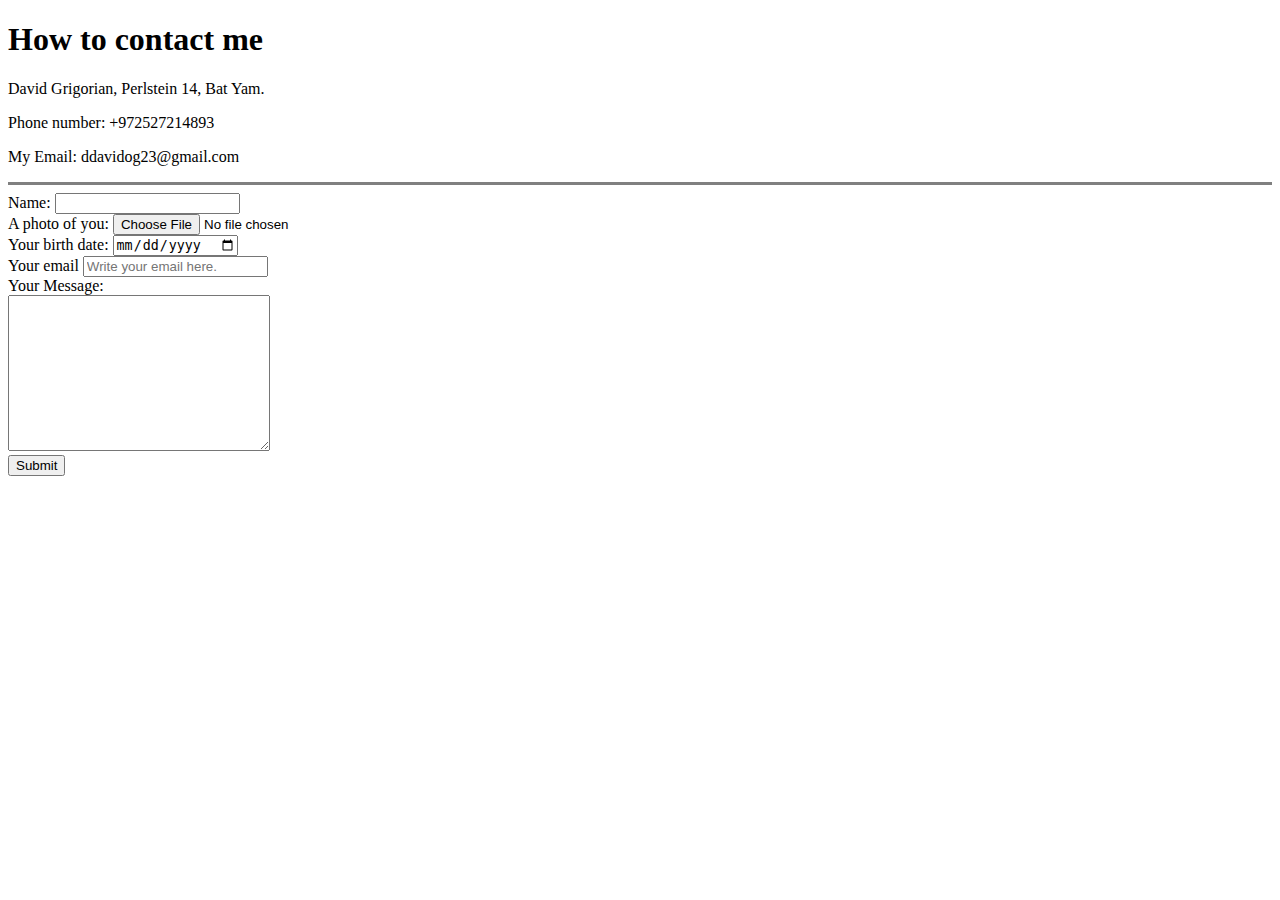
<file: Contact.html>
<!DOCTYPE html>
<html lang="en">
<head>
    <meta charset="UTF-8">
    <meta http-equiv="X-UA-Compatible" content="IE=edge">
    <meta name="viewport" content="width=device-width, initial-scale=1.0">
    <title>Contack David</title>
</head>
<body>
    <h1>How to contact me</h1>
    <p>David Grigorian, Perlstein 14, Bat Yam.</p>
    <p>Phone number: +972527214893</p>
    <p>My Email: ddavidog23@gmail.com</p>
    <hr size="3" noshade>
<form action="mailto:ddavidog23@gmail.com" method="post" enctype=text/plain>
   <label for="fname">Name:</label>
   <input type="text" name="fname" value=""><br>
   <label for="yourpic">A photo of you:</label>
   <input type="file" name="yourpic"><br>
   <label for="userbd">Your birth date:</label>
   <input type="date"><br>
   <label for="userEmail">Your email</label>
   <input type="email" name="userEmail" minlength="8" placeholder="Write your email here."><br>
   <label>Your Message:</label><br>
   <textarea name="yourMessage" rows="10" cols="30"></textarea><br>
   <input type="submit">
   
</form>
</body>
</html>
</file>
